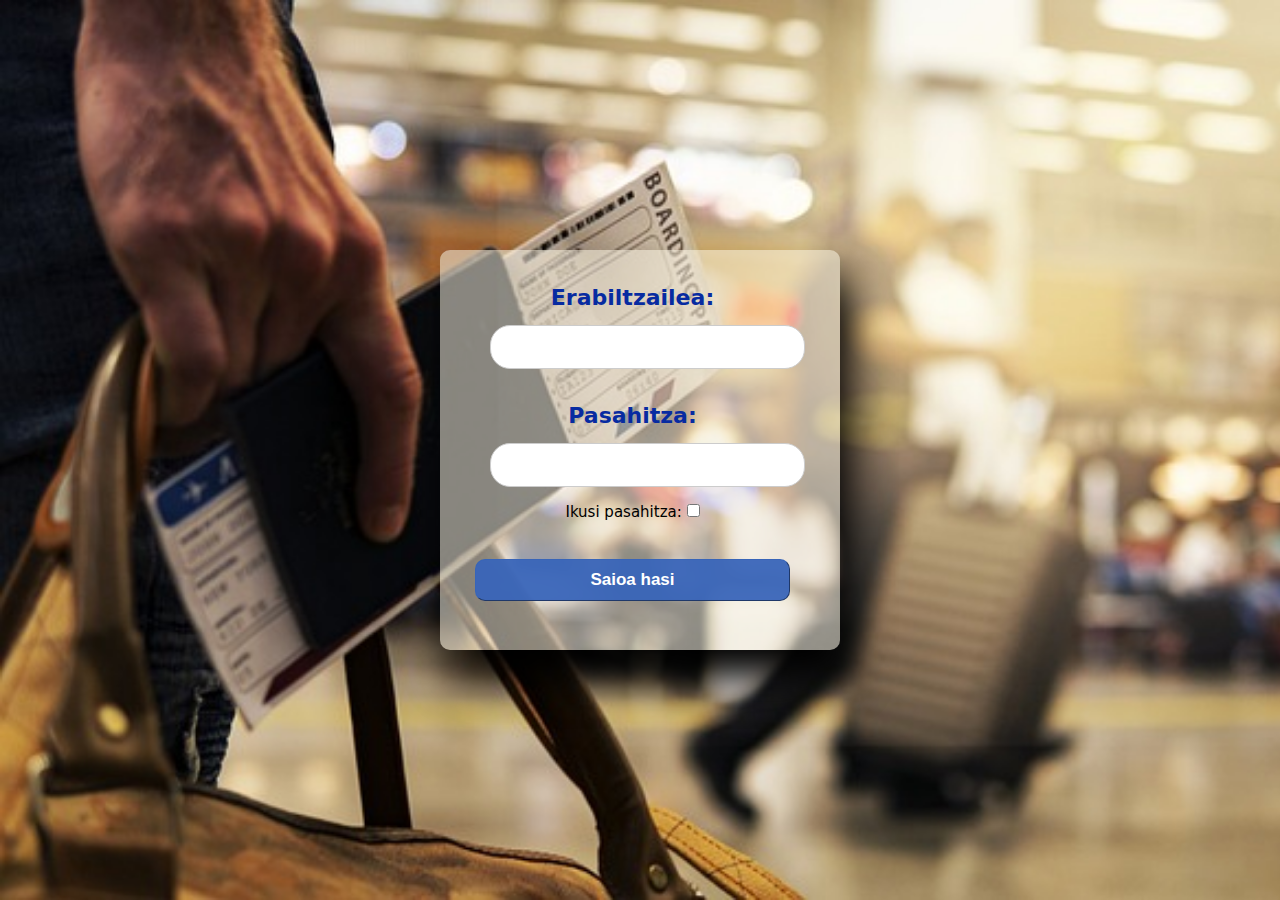
<file: Marka Lenguaiak/index.html>
<!DOCTYPE html>
<html lang="en">

<head>
  <meta charset="UTF-8">
  <meta name="viewport" content="width=device-width, initial-scale=1.0">
  <title>Login</title>
  <link rel="stylesheet" href="css/login.css">
</head>

<body>
  <section>
    <form action="php/login.php" method="POST" id="login">
      <label for="erabiltzailea" id="erabiltzailealabel"><b>Erabiltzailea: </b></label>
      <br>
      <input type="text" id="erabiltzailea" name="erabiltzailea" required>
      <br><br>
      <label for="pasahitza" id="pasahitzalabel"><b>Pasahitza: </b></label>
      <br>
      <input type="password" id="pasahitza" name="pasahitza" required>
      <br>
      <label for="pasahitzaikusi" id="pasahitzaikusilabel">Ikusi pasahitza: <input type="checkbox" name="pasahitzaikusi"
          id="pasahitzaikusi"></label>
      <br><br><br>
      <input type="submit" id="saioahasi" value="Saioa hasi">
    </form>
  </section>
</body>
<script src="js/login.js"></script>
<H1></H1>
</html>
</file>
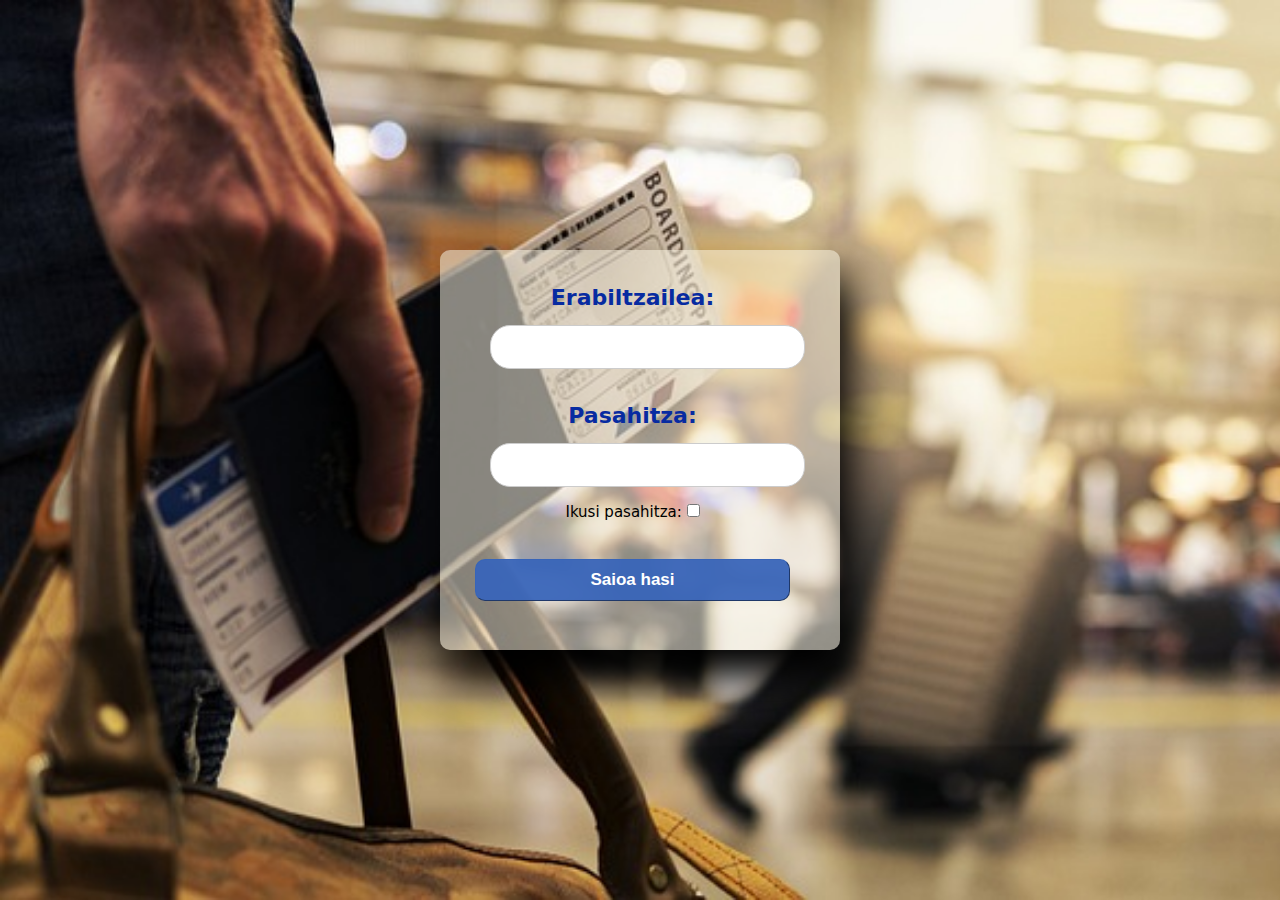
<file: Markatze Lengoaiak Erronka2_T1/index.html>
<!DOCTYPE html>
<html lang="en">

<head>
  <meta charset="UTF-8">
  <meta name="viewport" content="width=device-width, initial-scale=1.0">
  <title>Saioa hasi</title>
  <link rel="stylesheet" href="css/login.css">
</head>
<body>
  <section>
    <h1></h1>
    <form action="php/login.php" method="POST" id="login">
      <label for="erabiltzailea" id="erabiltzailealabel"><b>Erabiltzailea: </b></label>
      <br>
      <input type="text" id="erabiltzailea" name="erabiltzailea" required>
      <br><br>
      <label for="pasahitza" id="pasahitzalabel"><b>Pasahitza: </b></label>
      <br>
      <input type="password" id="pasahitza" name="pasahitza" required>
      <br>
      <label for="pasahitzaikusi" id="pasahitzaikusilabel">Ikusi pasahitza: <input type="checkbox" name="pasahitzaikusi"
          id="pasahitzaikusi"></label>
      <br><br><br>
      <input type="submit" id="saioahasi" value="Saioa hasi">
    </form>
  </section>
  <script src="js/login.js"></script>
</body>
</html>
</file>
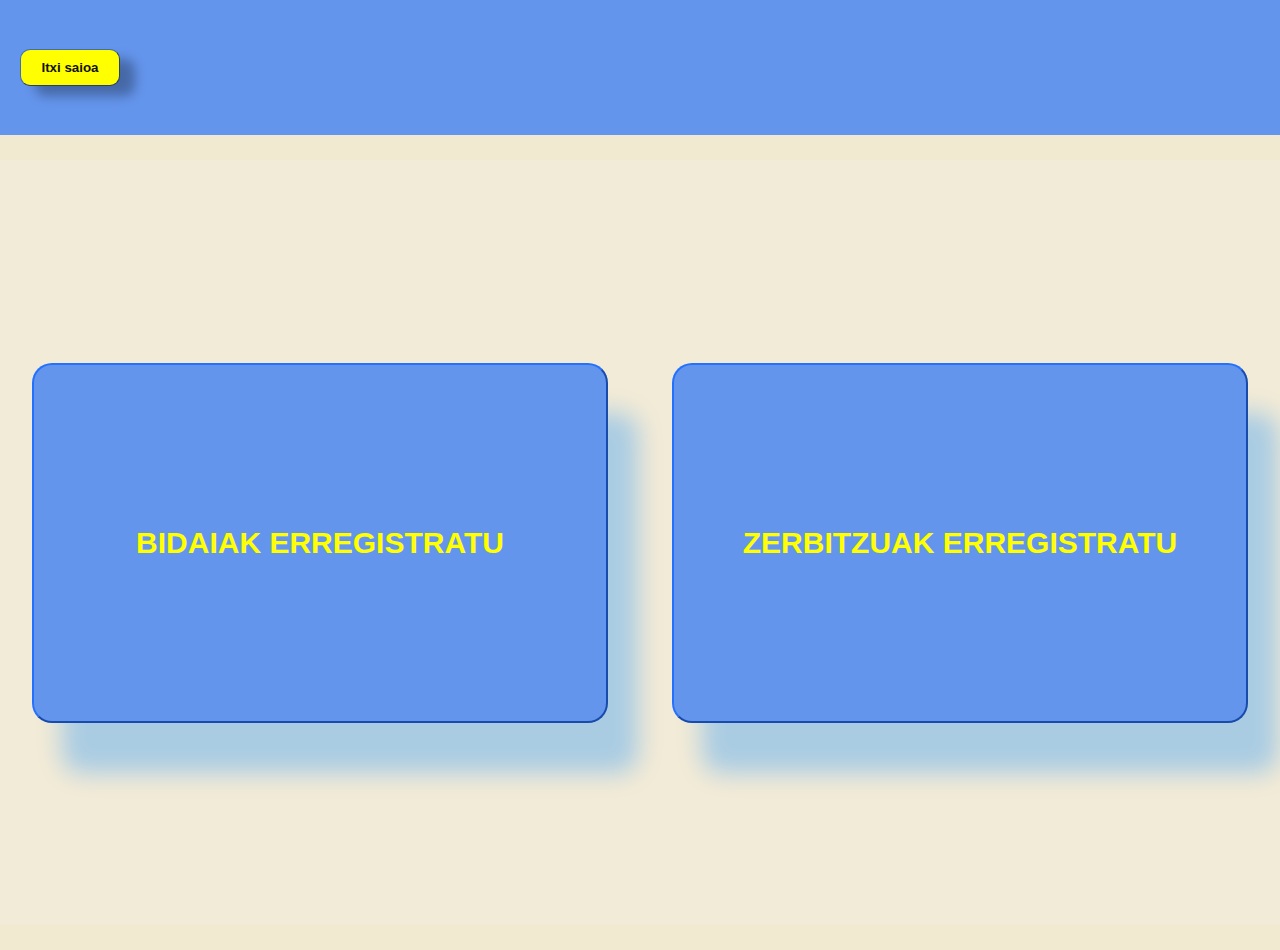
<file: Marka Lenguaiak/html/MenuPrintzipala.html>
<!DOCTYPE html>
<html lang="en">
<head>
    <meta charset="UTF-8">
    <meta name="viewport" content="width=device-width, initial-scale=1.0">
    <title>Menu Printzipala</title>
    <link rel="stylesheet" href="../css/maketazioa.css">
    <link rel="stylesheet" href="../css/menuPrintzipala.css">
</head>
<body>
    <header>
        <!--<img src="../img/logoadib.jpg" alt="logoadib" id="logoadib">-->
        <input type="submit" id="saioaitxi" value="Itxi saioa">
    </header>
    <section>
        <input type="button" id="bidaiaErregistratu" value="BIDAIAK ERREGISTRATU" onclick="location.href= '../php/bidaiakErregistratu.php'">
        <input type="button" id="zerbitzuaErregistratu" value="ZERBITZUAK ERREGISTRATU" onclick="location.href= '../php/zerbitzuakErregistratu.php'">
    </section>
</body>
</html>
</file>
<file: Marka Lenguaiak/css/login.css>
* {
    margin: 0;
    padding: 0;
    box-sizing: border-box;
    position: relative;
}

body {
    font-family: system-ui, -apple-system, BlinkMacSystemFont, 'Segoe UI', Roboto, Oxygen, Ubuntu, Cantarell, 'Open Sans', 'Helvetica Neue', sans-serif;
    background-image: url(../img/pasaporte.jpg );
    background-repeat: no-repeat;
    background-size: cover;
    display: flex;
    flex-direction: column;
    min-height: 100vh;
    justify-content: center;
    align-items: center;
}

header {
    height: 15vh;
}

section {
    height: 75vh;
    display: flex;
    justify-content: center;
    align-items: center;
}

form {
    background-color: #f3eddc8c;
    padding: 35px;
    padding-right: 50px;
    border-radius: 10px;
    box-shadow: 10px 30px 40px rgba(0, 0, 0, 1);
    height: 400px;
    width: 400px;
    text-align: center;
}


#erabiltzailealabel,
#pasahitzalabel {
    font-size: 22px;
    color: #072ba1;
}


#pasahitzaikusilabel {
    font-size: 15px;
    font-weight: 500;
}


input[type="password"],
input[type="text"] {
    width: 100%;
    padding: 12px;
    margin: 15px;
    border: 1px solid #ccc;
    border-radius: 20px;
}


input[type="submit"] {
    padding: 10px;
    background-color: #3865b9f1;
    border-radius: 10px;
    border-width: 1px;
    border-color: #3865b9f1;
    color: #ffffff;
    font-weight: bolder;
    font-size: 17px;
    width: 100%;
}

input{
    font-size: 16px;
}
</file>
<file: Markatze Lengoaiak Erronka2_T1/css/login.css>
* {
    margin: 0;
    padding: 0;
    box-sizing: border-box;
    position: relative;
}

body {
    font-family: system-ui, -apple-system, BlinkMacSystemFont, 'Segoe UI', Roboto, Oxygen, Ubuntu, Cantarell, 'Open Sans', 'Helvetica Neue', sans-serif;
    background-image: url(../img/pasaporte.jpg );
    background-repeat: no-repeat;
    background-size: cover;
    display: flex;
    flex-direction: column;
    min-height: 100vh;
    justify-content: center;
    align-items: center;
}

header {
    height: 15vh;
}

section {
    height: 75vh;
    display: flex;
    justify-content: center;
    align-items: center;
}

form {
    background-color: #f3eddc8c;
    padding: 35px;
    padding-right: 50px;
    border-radius: 10px;
    box-shadow: 10px 30px 40px rgba(0, 0, 0, 1);
    height: 400px;
    width: 400px;
    text-align: center;
}


#erabiltzailealabel,
#pasahitzalabel {
    font-size: 22px;
    color: #072ba1;
}


#pasahitzaikusilabel {
    font-size: 15px;
    font-weight: 500;
}


input[type="password"],
input[type="text"] {
    width: 100%;
    padding: 12px;
    margin: 15px;
    border: 1px solid #ccc;
    border-radius: 20px;
}


input[type="submit"] {
    padding: 10px;
    background-color: #3865b9f1;
    border-radius: 10px;
    border-width: 1px;
    border-color: #3865b9f1;
    color: #ffffff;
    font-weight: bolder;
    font-size: 17px;
    width: 100%;
}

input{
    font-size: 16px;
}
</file>
<file: Marka Lenguaiak/css/maketazioa.css>
* {
    margin: 0;
    padding: 0;
    box-sizing: border-box;
}

body {
    display: flex;
    flex-direction: column;
    min-height: 100vh;
    font-family: sans-serif;
    background-color: #e7d7ab8c;
}
/*
header {
    display: flex;
    justify-content: end;
    align-items: center;
    flex-wrap: wrap;
    min-height: 15vh;
    padding: 20px;
    background-color: cornflowerblue;
}
*/
header {
    display: flex;
    justify-content: start;
    align-items: center;
    flex-wrap: wrap;
    min-height: 15vh;
    padding: 20px;
    background-color: cornflowerblue;
    min-width: 100vh;
}
section {
    display: flex;
    justify-content: center;
    align-items: center;
    flex-wrap: wrap;
    min-height: 85vh;
    background-color: #f3eddc8c;
    min-width: 100vh;
    margin-top: 25px;
    margin-bottom: 25px;
}


#logoadib {
    width: 15vh;
    height: auto;
}

#saioaitxi {
    padding: 10px;
    background-color: yellow;
    border-radius: 10px;
    border-width: 1px;
    border-color: #3865b9f1;
    color: #111;
    font-weight: bolder;
    width: 100px;
    margin-right: 50px;
    
    box-shadow: 15px 10px 12px rgba(0, 0, 0, 0.3);
}

/*
#saioaitxi {
    margin-right: 50px;
    padding: 10px;
    border-radius: 10px;
    border-color: yellow;
    border-width: 3px;
    background-color: crimson;
    color: #ffffff;
    font-weight: bold;
    width: 100px;
}*/
</file>
<file: Marka Lenguaiak/css/menuPrintzipala.css>
input[type="button"]{
    margin: auto;
    padding: 10px;
    border-radius: 20px;
    border-color: rgb(36, 112, 255);
    background-color: cornflowerblue;
    color: yellow;
    font-size: 30px;
    font-weight: bold;
    height: 40vh;
    width: 45%;
    box-shadow: 30px 50px 25px rgba(0, 132, 255, 0.3);
}

@media (max-width: 500px) {

    input[type="button"]{
        margin: auto;
        padding: 10px;
        border-radius: 20px;
        border-color: rgb(36, 112, 255);
        background-color: cornflowerblue;
        color: yellow;
        font-size: 20px;
        font-weight: bold;
        height: 20vh;
        width: 90%;
        box-shadow: 30px 50px 25px rgba(0, 132, 255, 0.3);
    }  
}

@media (max-width: 700px) {

    input[type="button"]{
        margin: auto;
        padding: 10px;
        border-radius: 20px;
        border-color: rgb(36, 112, 255);
        background-color: cornflowerblue;
        color: yellow;
        font-size: 20px;
        font-weight: bold;
        height: 20vh;
        width: 75%;
        box-shadow: 30px 50px 25px rgba(0, 132, 255, 0.3);
    }  
}

@media (max-width: 1000px) {

    input[type="button"]{
        margin: auto;
        padding: 10px;
        border-radius: 20px;
        border-color: rgb(36, 112, 255);
        background-color: cornflowerblue;
        color: yellow;
        font-size: 30px;
        font-weight: bold;
        height: 20vh;
        width: 75%;
        box-shadow: 30px 50px 25px rgba(0, 132, 255, 0.3);
    }  
}
</file>
